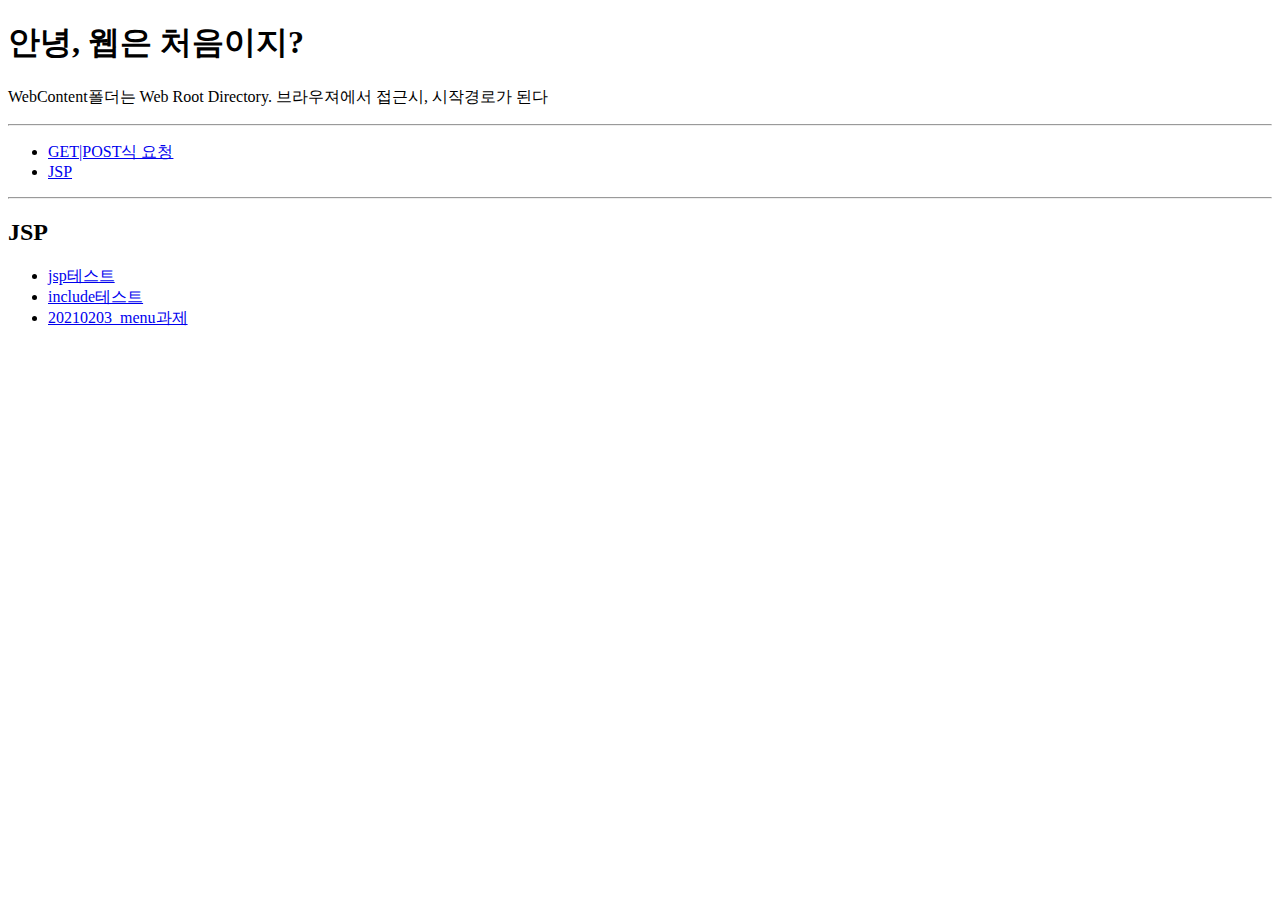
<file: 01_HelloWeb/WebContent/index.html>
<!DOCTYPE html>
<html>
<head>
	<meta charset="utf-8">
	<title>HelloWeb</title>
</head>
<body>
	<h1>안녕, 웹은 처음이지?</h1>
	<p>
		WebContent폴더는 Web Root Directory.
		브라우져에서 접근시, 시작경로가 된다
	</p>
	<hr />
	<!--ul+  -->
	<ul>
	<!-- 	/로 시작한 절대주소. 
			/ 현재 tomcat서버를 가리킴. 
			/ web 현재 지역서버에 배포된 application 01_HelloWeb의 context-root명 
					web root directory(Wwbcontent)의 시작
			/WebContent/servlet/testPerson1.html을 찾게 된다.				
	 -->
		<li><a href="/web/servlet/testPerson1.html">GET|POST식 요청</a></li>
		<li><a href="/web/servlet/testPerson2.html">JSP</a></li>
	</ul>
	<hr />
	<h2>JSP</h2>
	<!-- ul+>a -->
	<ul>
		<li><a href="/web/jsp/01_sum.jsp">jsp테스트</a></li>
		<li><a href="/web/jsp/02_fortune.jsp">include테스트</a></li>
		<li><a href="/web/menu/menu.jsp">20210203_menu과제</a></li>
	</ul>
	
</body>
</html>
</file>
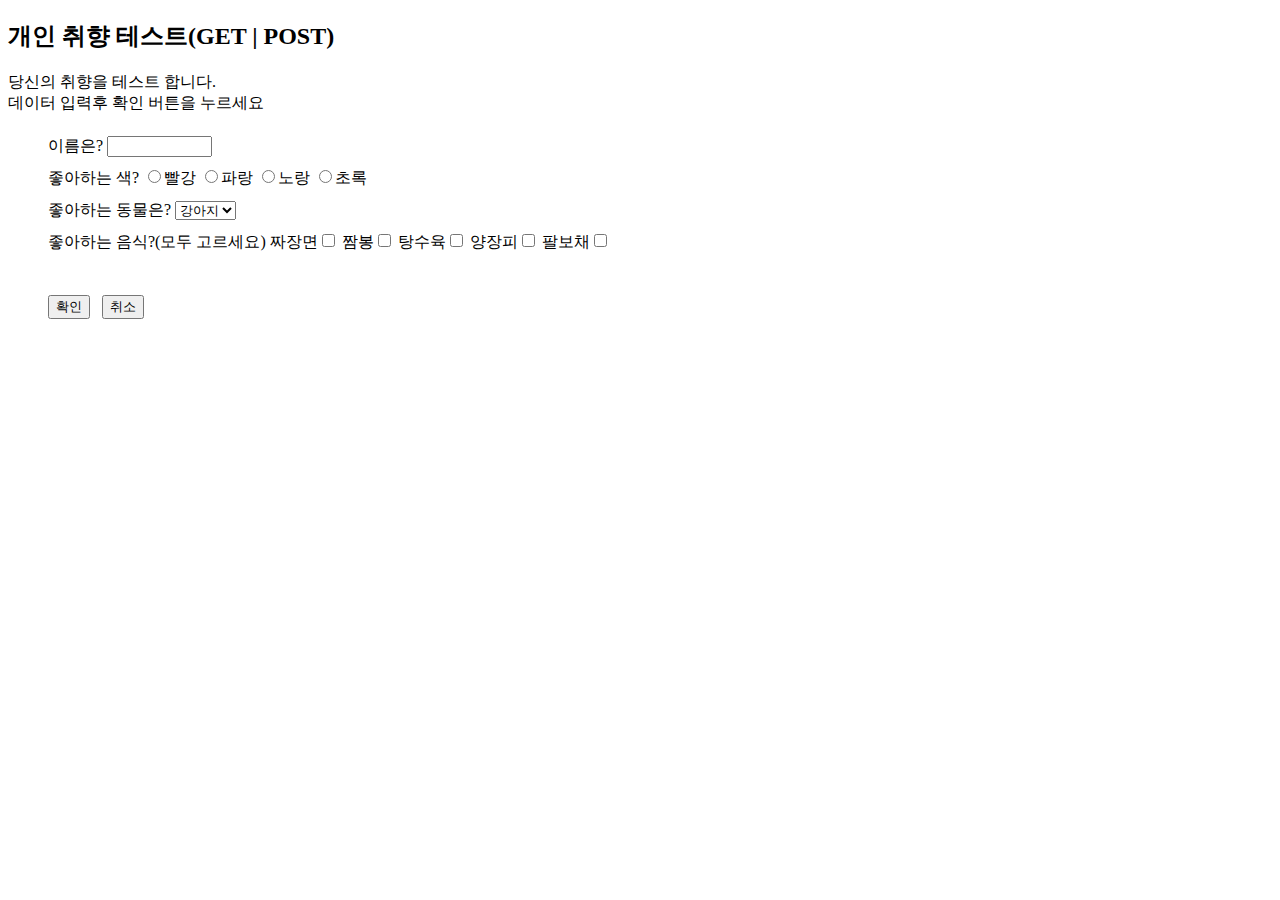
<file: 01_HelloWeb/WebContent/servlet/testPerson1.html>
<!DOCTYPE html>
<html>
<head>
<meta charset="UTF-8">
<title>개인 취향 테스트</title>
</head>
<body>
	<h2>개인 취향 테스트(GET | POST)</h2>
	당신의 취향을 테스트 합니다.<br/>
	데이터 입력후 확인 버튼을 누르세요<br/>
	<!--
		/web/testPerson1.do
		http://localhost:9090/ 톰캣 WAS
		http://localhost:9090/web 어플리케이션(프로젝트) 01_HelloWeb
		http://localhost:9090/web/testPerson1.do 
						url-pattern을 사용자요청을 처리할 서블릭(웹서비스용 자바클래스)연결  
	-->
	<form name="personFrm" action="/web/testPerson1.do" method="POST"> 
	 <ul style="list-style: none; line-height: 200%;">
		<li>이름은? 
			<input type="text" name="name" size="10" required/>
		</li>
		<li>좋아하는 색?
			<input type="radio" id="red" name="color" value="빨강" required/><label for="red">빨강</label>
			<input type="radio" id="blue" name="color" value="파랑" /><label for="blue">파랑</label>
			<input type="radio" id="yellow" name="color" value="노랑" /><label for="yellow">노랑</label>
			<input type="radio" id="green" name="color" value="초록" /><label for="green">초록</label>
		</li>
		<li>좋아하는 동물은?
			<select name="animal">
				<option value="강아지">강아지</option>
				<option value="고양이">고양이</option>
				<option value="병아리">병아리</option>
			</select>	
		</li>
		<li>좋아하는 음식?(모두 고르세요)
			<label for="food1">짜장면</label><input type="checkbox" name="food" id="food1" value="짜장면" />
			<label for="food2">짬봉</label><input type="checkbox" name="food" id="food2" value="짬봉" />
			<label for="food3">탕수육</label><input type="checkbox" name="food" id="food3" value="탕수육" />
			<label for="food4">양장피</label><input type="checkbox" name="food" id="food4" value="양장피" />
			<label for="food5">팔보채</label><input type="checkbox" name="food" id="food5" value="팔보채" /> 
		</li>
		<li>
			<br/>
			<input type="submit" name="btnOK" id="btnOK" value="확인"  />&nbsp;&nbsp; 
			<input type="reset"  value="취소" />
		</li>
		
	 </ul>
	
	</form>
</body>
</html>
</file>
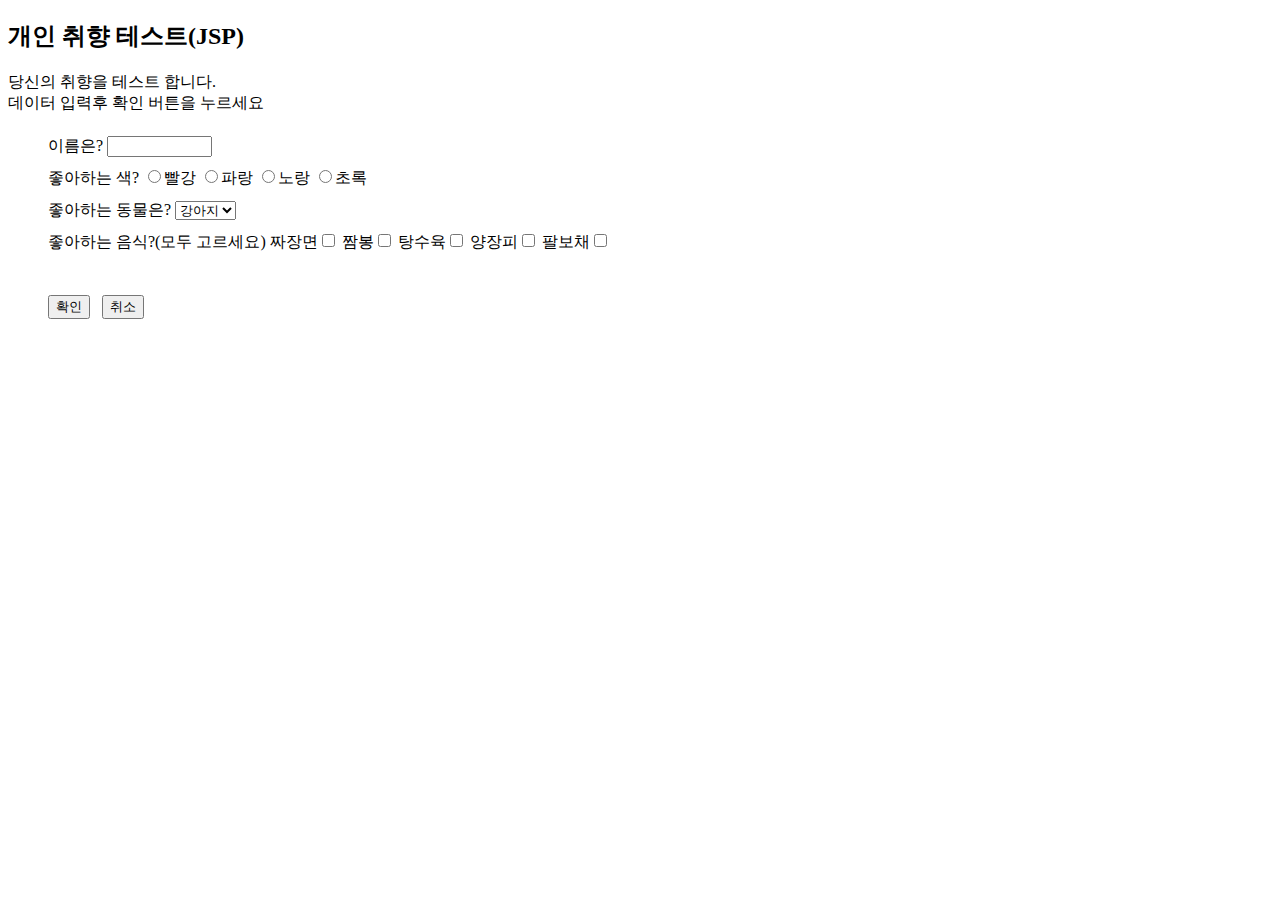
<file: 01_HelloWeb/WebContent/servlet/testPerson2.html>
<!DOCTYPE html>
<html>
<head>
<meta charset="UTF-8">
<title>개인 취향 테스트</title>
</head>
<body>
	<h2>개인 취향 테스트(JSP)</h2>
	당신의 취향을 테스트 합니다.<br/>
	데이터 입력후 확인 버튼을 누르세요<br/>
	<!--
		/web/testPerson1.do
		http://localhost:9090/ 톰캣 WAS
		http://localhost:9090/web 어플리케이션(프로젝트) 01_HelloWeb
		http://localhost:9090/web/testPerson1.do 
						url-pattern을 사용자요청을 처리할 서블릭(웹서비스용 자바클래스)연결  
	-->
	<form name="personFrm" action="/web/testPerson2.do" method="POST"> 
	 <ul style="list-style: none; line-height: 200%;">
		<li>이름은? 
			<input type="text" name="name" size="10" required/>
		</li>
		<li>좋아하는 색?
			<input type="radio" id="red" name="color" value="빨강" required/><label for="red">빨강</label>
			<input type="radio" id="blue" name="color" value="파랑" /><label for="blue">파랑</label>
			<input type="radio" id="yellow" name="color" value="노랑" /><label for="yellow">노랑</label>
			<input type="radio" id="green" name="color" value="초록" /><label for="green">초록</label>
		</li>
		<li>좋아하는 동물은?
			<select name="animal">
				<option value="강아지">강아지</option>
				<option value="고양이">고양이</option>
				<option value="병아리">병아리</option>
			</select>	
		</li>
		<li>좋아하는 음식?(모두 고르세요)
			<label for="food1">짜장면</label><input type="checkbox" name="food" id="food1" value="짜장면" />
			<label for="food2">짬봉</label><input type="checkbox" name="food" id="food2" value="짬봉" />
			<label for="food3">탕수육</label><input type="checkbox" name="food" id="food3" value="탕수육" />
			<label for="food4">양장피</label><input type="checkbox" name="food" id="food4" value="양장피" />
			<label for="food5">팔보채</label><input type="checkbox" name="food" id="food5" value="팔보채" /> 
		</li>
		<li>
			<br/>
			<input type="submit" name="btnOK" id="btnOK" value="확인"  />&nbsp;&nbsp; 
			<input type="reset"  value="취소" />
		</li>
		
	 </ul>
	
	</form>
</body>
</html>
</file>
